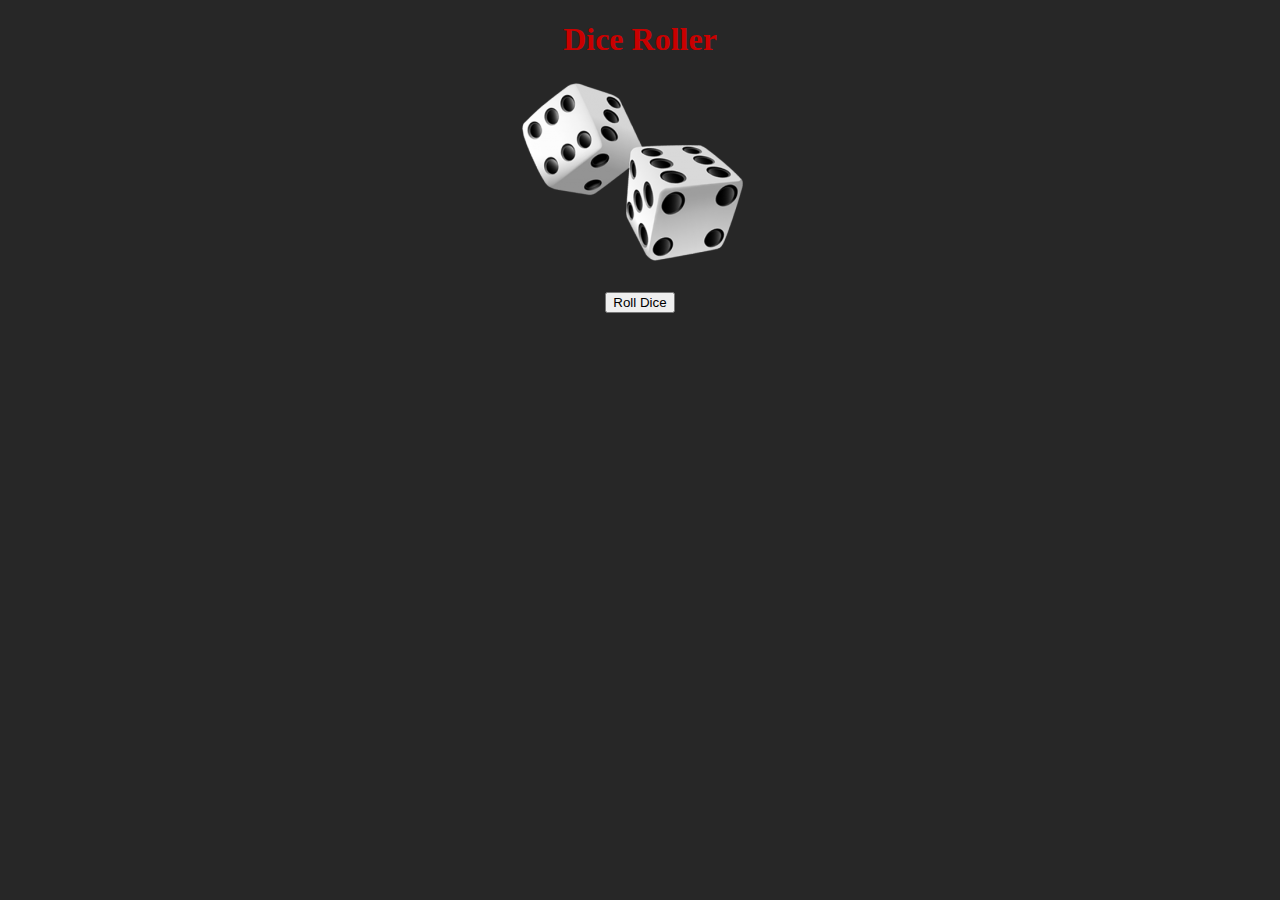
<file: index.html>
<!DOCTYPE HTML>

<html>
    <head>
        <link rel="stylesheet" href="stylesheet.css">
        <script src="Javascript.js"></script>
    </head>
    <h1>
        Dice Roller
    </h1>
    <div>
        
    </div>
    <h2>
        <img src="dice.png">
    </h2>
 
    <div>
    </div>

    <body>
        <button onclick="document.getElementById('result').innerHTML = 'You rolled: ' + rollDice()">Roll Dice</button>
    <p id="result"></p>
    <body>


</html>
</file>
<file: stylesheet.css>
html{
    background-color:rgb(39, 39, 39)
}
h1{
    text-align:center; font-style:monospace; color: rgb(202, 0, 0);
}
h2{
    background-color: transparent;  text-align:center;
}
body{
    text-align:center; color:rgb(202, 0, 0);
}
</file>
